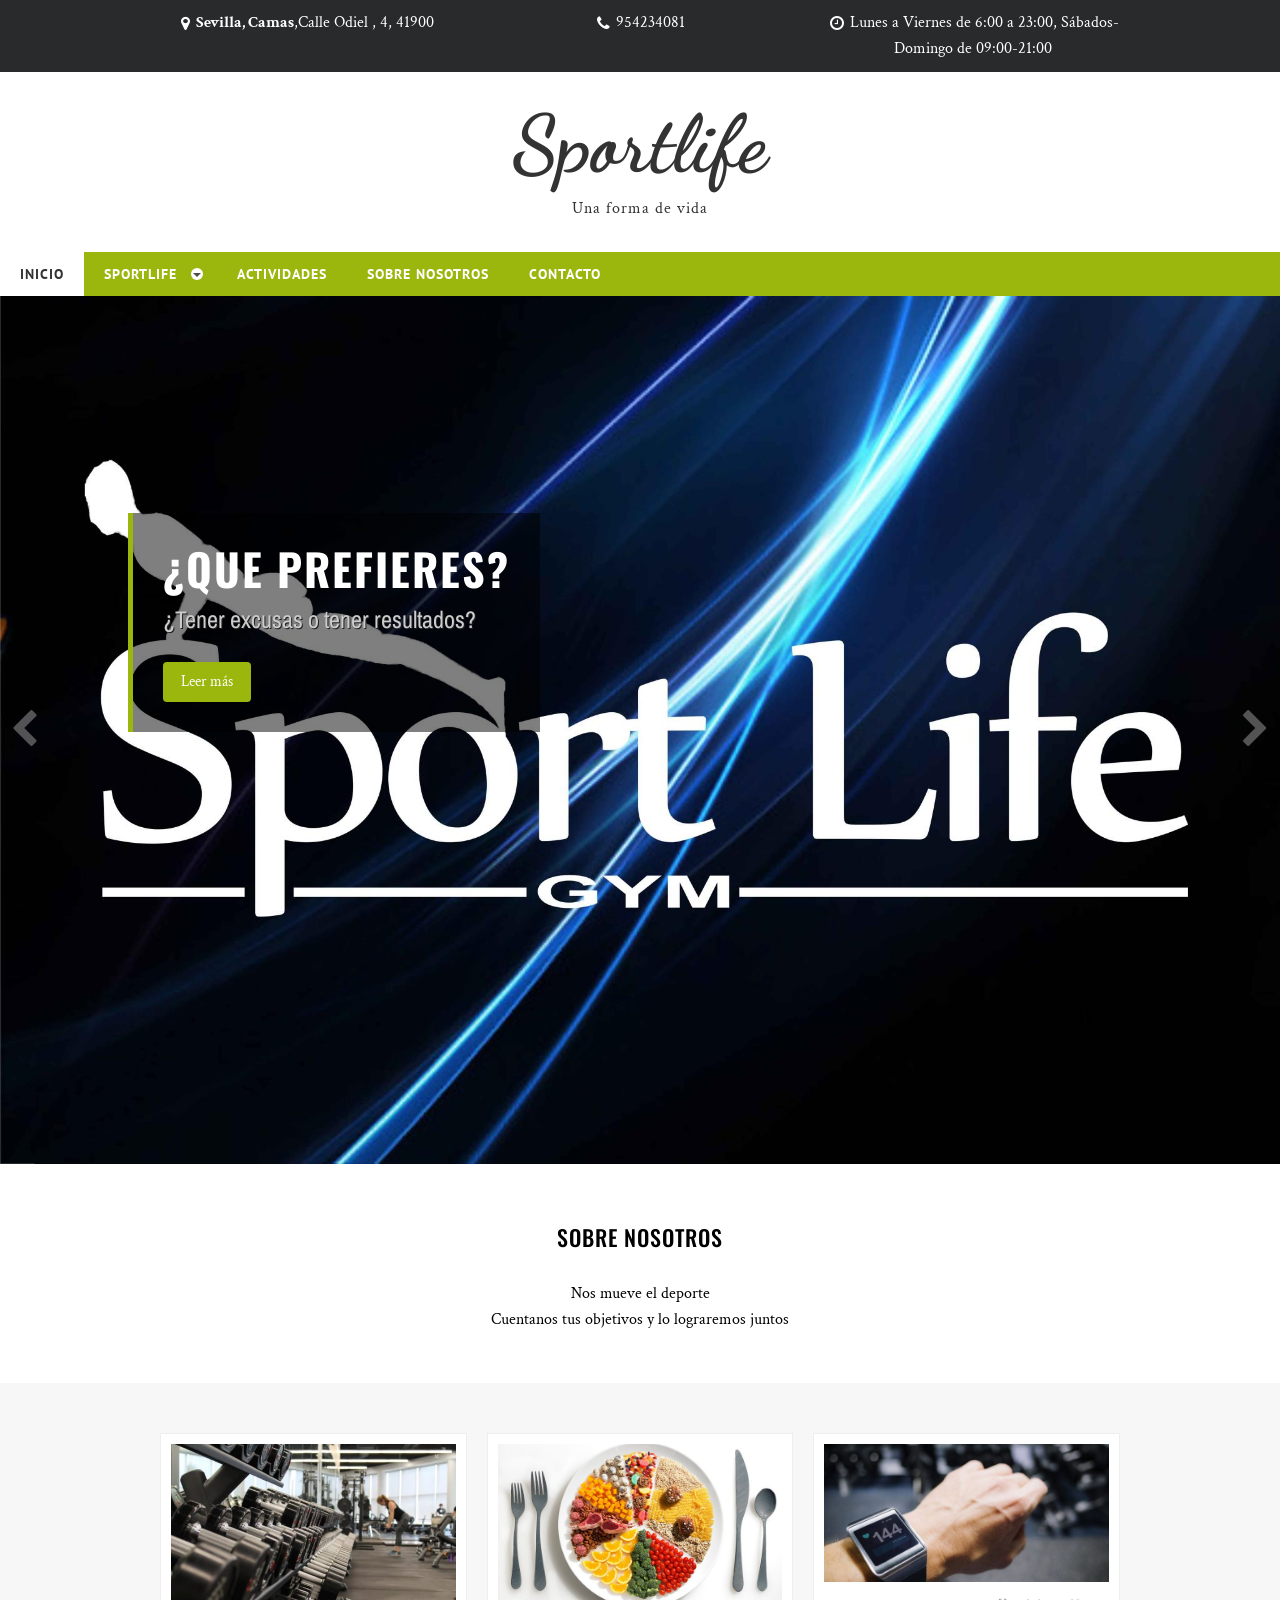
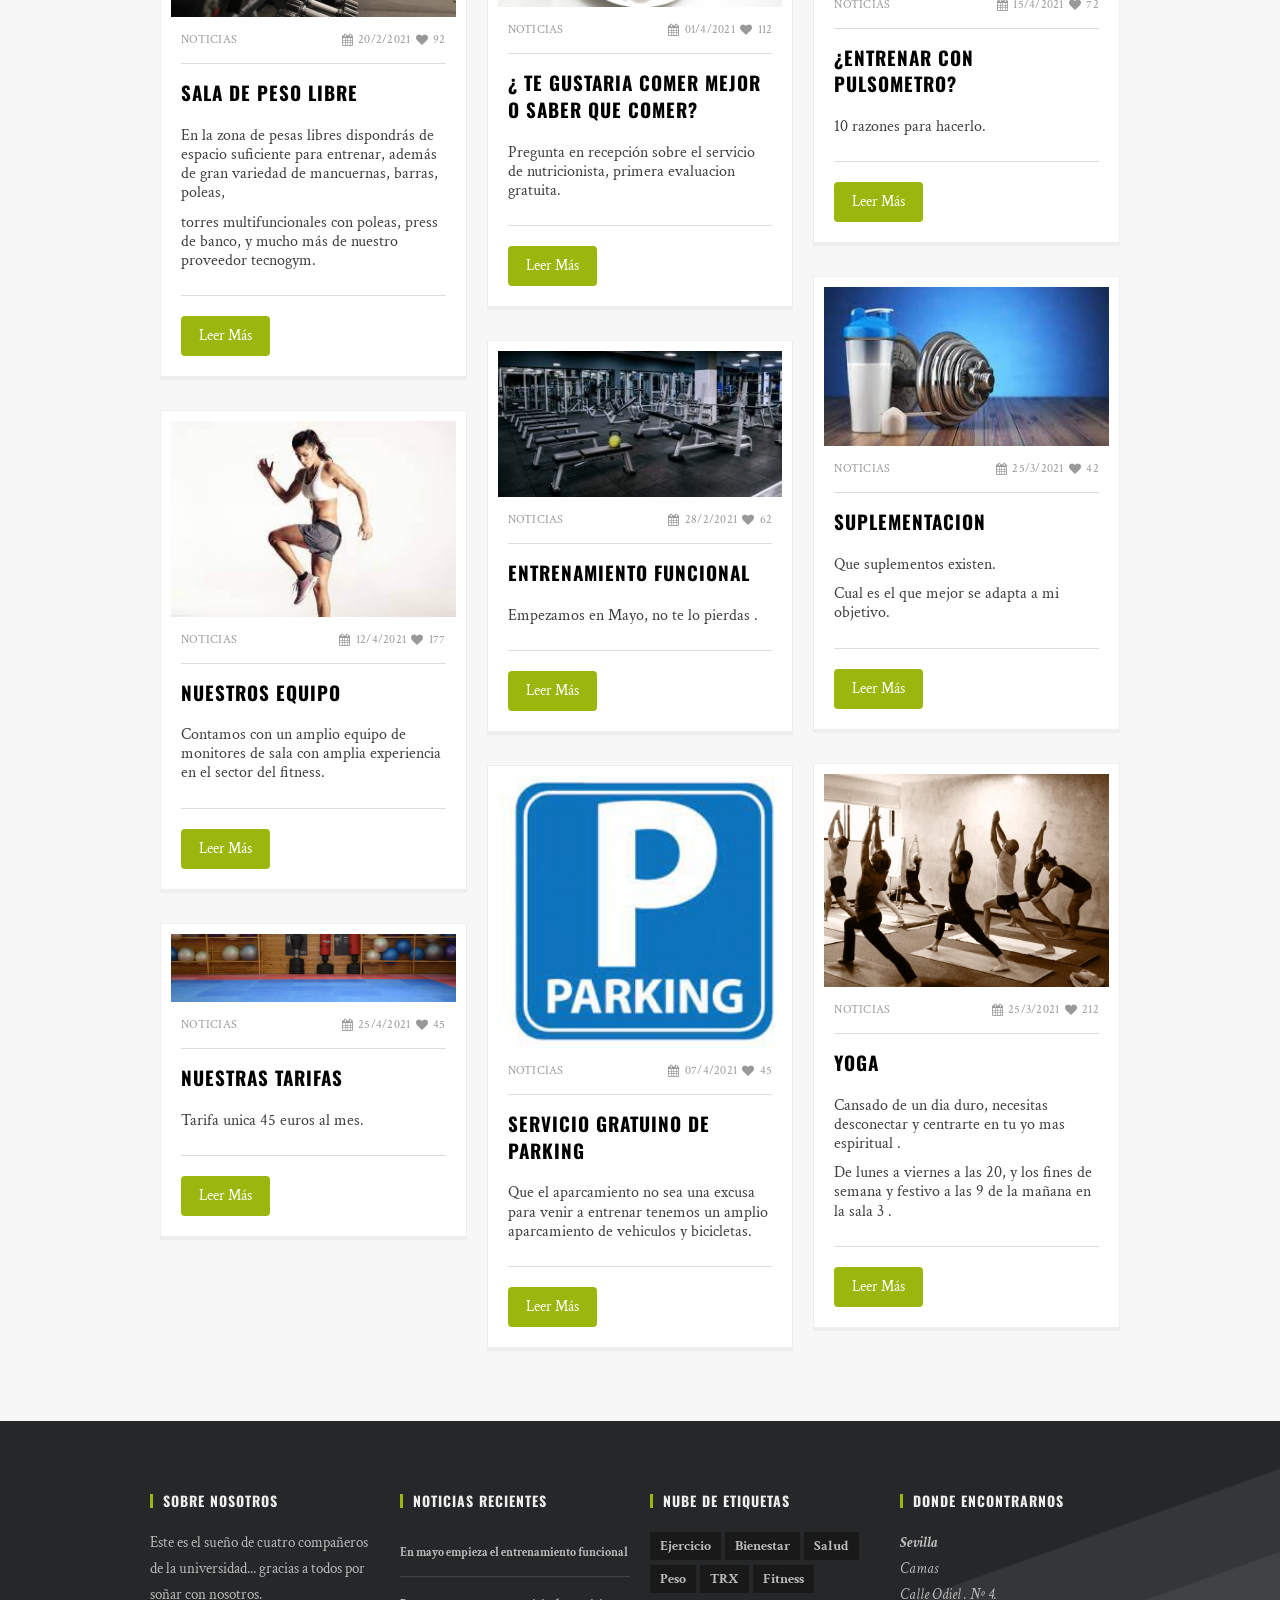
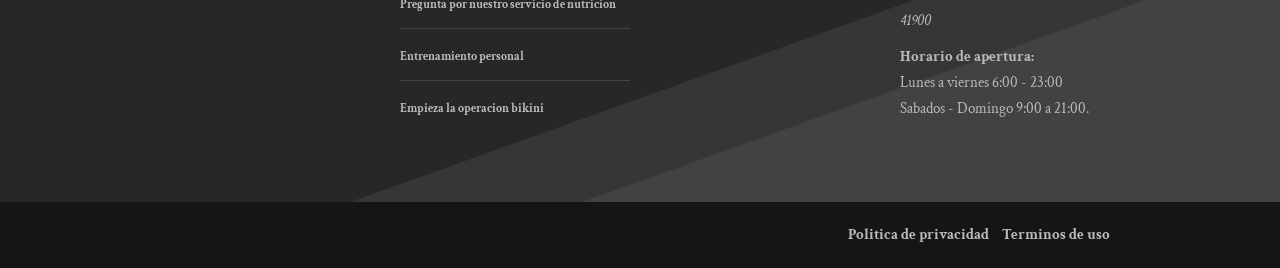
<file: zYoung/index.html>
<!DOCTYPE html>
<!--[if lt IE 7 ]><html class="ie ie6" lang="en"> <![endif]-->
<!--[if IE 7 ]><html class="ie ie7" lang="en"> <![endif]-->
<!--[if IE 8 ]><html class="ie ie8" lang="en"> <![endif]-->
<!--[if (gte IE 9)|!(IE)]><!--><html lang="es"> <!--<![endif]-->
<head>

    <!-- Basic Page Needs
  ================================================== -->
	<meta charset="utf-8">
	<title>Sportlife</title>
	<meta name="description" content="Sportlife. Una forma de vida.">
	<meta name="author" content="https://www.zerotheme.com">
	<link rel="icon" href="images/favicon.png" type="images/png" />
    <!-- Mobile Specific Metas
	================================================== -->
	<meta name="viewport" content="width=device-width, initial-scale=1, maximum-scale=1">
    
    <!-- CSS
	================================================== -->
  	<link rel="stylesheet" href="css/zerogrid.css">
	<link rel="stylesheet" href="css/style.css">
	
	<!-- Custom Fonts -->
    <link href="font-awesome/css/font-awesome.min.css" rel="stylesheet" type="text/css">
	
	
	<link rel="stylesheet" href="css/menu.css">
	<script src="js/jquery1111.min.js"></script>
	<script src="js/script.js"></script>
	
	<!-- Owl Carousel Assets -->
    <link href="owl-carousel/owl.carousel.css" rel="stylesheet">
	
	<!--[if lt IE 8]>
       <div style=' clear: both; text-align:center; position: relative;'>
         <a href="http://windows.microsoft.com/en-US/internet-explorer/Items/ie/home?ocid=ie6_countdown_bannercode">
           <img src="http://storage.ie6countdown.com/assets/100/images/banners/warning_bar_0000_us.jpg" border="0" height="42" width="820" alt="You are using an outdated browser. For a faster, safer browsing experience, upgrade for free today." />
        </a>
      </div>
    <![endif]-->
    <!--[if lt IE 9]>
		<script src="js/html5.js"></script>
		<script src="js/css3-mediaqueries.js"></script>
	<![endif]-->
	
</head>

<body class="home-page">
	<div class="wrap-body">
		<header>
			<div class="top-header">
				<div class="zerogrid">
					<div class="row">
						<div class="col-1-3">
							<div class="wrap-col">
								<span><i class="fa fa-map-marker"></i> <strong>Sevilla, Camas</strong>,Calle Odiel , 4, 41900</span>
							</div>
						</div>
						<div class="col-1-3">
							<div class="wrap-col">
								<span><i class="fa fa-phone"></i> 954234081</span>
							</div>
						</div>
						<div class="col-1-3">
							<div class="wrap-col">
								<span><i class="fa fa-clock-o"></i> Lunes a Viernes de 6:00 a 23:00, Sábados- Domingo de 09:00-21:00</span>
							</div>
						</div>
					</div>
				</div>
			</div>
			<div class="logo">
				<a href="#"> Sportlife </a>
				<span> Una forma de vida</span>
			</div>
			<div id="cssmenu" class="t-left">
				<ul>
				   <li class="active"><a href="index.html"><span>Inicio</span></a></li>
				   <li class="has-sub"><a href="#"><span>Sportlife</span></a>
					  <ul>
						 <li class="has-sub"><a href=""><span>Suplementos consejos</span></a>
							<ul>
							   <li><a href="https://www.centrojuliafarre.es/blog/suplementos-deportivos/"><span>Consejos</span></a></li>
							   <li class="last"><a href="http://www.myhnutrition.com/"><span>Tienda Recomendada</span></a></li>
							</ul>
						 </li>
						 <li class="has-sub"><a href="estiramientos "><span> la propuesta del mes</span></a>
							<ul>
							   <li><a href="http://www.centrosdeportivosmunicipales.com/centrosdeportivos/web/noticias/centro-deportivo-santi-cazorla/0/18/261"><span>Porque estirar </span></a></li>
							   <li class="last"><a href="https://www.youtube.com/watch?v=F-zvINoN9sA&t=74s"><span>video tutorial</span></a></li>
							</ul>
						 </li>
					  </ul>
				   </li>
				   <li><a href="actividades.html"><span>Actividades</span></a></li>
				   <li><a href="single.html"><span>Sobre nosotros</span></a></li>
				   <li class="last"><a href="contact.html"><span>Contacto</span></a></li>
				</ul>
			</div>
			<div id="owl-slide" class="owl-carousel">
				<div class="item">
					<img src="images/trx2.jpg" alt="imagen"/>
					<!-- Static Header -->
					<div class="header-text hidden-xs">
						<div class="col-md-12 text-left">
							<h1>¿que prefieres?</h1>
							<p> ¿Tener excusas o tener resultados?</p>
							<a class="button" href="index.html">Leer más</a>
						</div>
					</div><!-- /header-text -->
				</div>
				<div class="item">
					<img src="images/halterofilia3.jpg" alt="imagen" />
					<!-- Static Header -->
					<div class="header-text hidden-xs">
						<div class="col-md-12 text-left">
							<h1>ATENCION EL VERANO YA ESTA AQUI </h1>
							<p>Disfruta o sufre con nuestras maquinas de cardio</p>
							<a class="button" href="index.html">Leer más</a>
						</div>
					</div><!-- /header-text -->
				</div>
				<div class="item">
					<img src="images/cuerdas.jpg" alt="imagen" />
					<!-- Static Header -->
					<div class="header-text hidden-xs">
						<div class="col-md-12 text-left">
							<h1>ZONA DE PESO LIBRE</h1>
							<p>entrena duro o quedate en casa</p>
							<a class="button" href="single.html">Leer más</a>
						</div>
					</div><!-- /header-text -->
					
				</div>
			</div>
		</header>
		<!--////////////////////////////////////Container-->
		<section id="container">
			<div class="wrap-container">
				<section class="content-box box-about">
					<div class="zerogrid">
						<div class="wrap-box"><!--Start Box-->
							<div class="box-header">
								<h2> Sobre nosotros </h2>
							</div>
							<div class="box-content">
								<p> Nos mueve el deporte <br> Cuentanos tus objetivos y lo lograremos juntos </p>
							</div>
						</div>
					</div>
				</section>
				<section class="content-box box-main">
					<div class="zerogrid">
						<div class="wrap-box"><!--Start Box-->
							<div class="row">
								<div class="col-1-3">
									<div class="wrap-col">
										<div class="box-entry">
											<img src="images/hidratacion.jpg" alt="imagen" class="img-responsive"/>
											<div class="entry-details">
												<div class="entry-meta ">
													<a class="cat" href="#">Noticias</a>
													<div class="f-right t-right">
														<span><i class="fa fa-calendar"></i> 20/2/2021 </span> 
														<span><i class="fa fa-heart"></i> 92</span>
													</div>
												</div>
												<div class="entry-des">
													<h3>Sala de peso libre</h3>
													<p> En la zona de pesas libres dispondrás de espacio suficiente para entrenar, además de gran variedad de mancuernas, barras, poleas, </p>
													<p> torres multifuncionales con poleas, press de banco, y mucho más de nuestro proveedor tecnogym.</p>
												</div>
												<a class="button" href="single.html">Leer Más</a>
											</div>
										</div>
										<div class="box-entry">
											<img src="images/cardio.jpeg"  alt="imagen" class="img-responsive"/>
											<div class="entry-details">
												<div class="entry-meta ">
													<a class="cat" href="#">Noticias</a>
													<div class="f-right t-right">
														<span><i class="fa fa-calendar"></i> 12/4/2021 </span> 
														<span><i class="fa fa-heart"></i> 177</span>
													</div>
												</div>
												<div class="entry-des">
													<h3>Nuestros equipo </h3>
													<p> Contamos con un amplio equipo de monitores de sala con amplia experiencia en el sector del fitness.</p>
												</div>
												<a class="button" href="single.html">Leer Más</a>
											</div>
										</div>
										<div class="box-entry">
											<img src="images/peque.jpg" alt="imagen" class="img-responsive"/>
											<div class="entry-details">
												<div class="entry-meta ">
													<a class="cat" href="#">Noticias</a>
													<div class="f-right t-right">
														<span><i class="fa fa-calendar"></i> 25/4/2021 </span> 
														<span><i class="fa fa-heart"></i> 45</span>
													</div>
												</div>
												<div class="entry-des">
													<h3>Nuestras Tarifas</h3>
													<p>Tarifa unica 45 euros al mes.</p>
												</div>
												<a class="button" href="single.html">Leer Más</a>
											</div>
										</div>
									</div>
								</div>
								<div class="col-1-3">
									<div class="wrap-col">
										<div class="box-entry">
											<img src="images/plancha.jpg" alt="imagen" class="img-responsive"/>
											<div class="entry-details">
												<div class="entry-meta ">
													<a class="cat" href="#">Noticias</a>
													<div class="f-right t-right">
														<span><i class="fa fa-calendar"></i> 01/4/2021 </span> 
														<span><i class="fa fa-heart"></i> 112</span>
													</div>
												</div>
												<div class="entry-des">
													<h3>¿ Te gustaria comer mejor o saber que comer? </h3>
													<p>Pregunta en recepción sobre el servicio de nutricionista, primera evaluacion gratuita.</p>
												</div>
												<a class="button" href="single.html">Leer Más</a>
											</div>
										</div>
										<div class="box-entry">
											<img src="images/noticia.jpg" alt="imagen" class="img-responsive"/>
											<div class="entry-details">
												<div class="entry-meta ">
													<a class="cat" href="#">Noticias</a>
													<div class="f-right t-right">
														<span><i class="fa fa-calendar"></i> 28/2/2021 </span> 
														<span><i class="fa fa-heart"></i> 62</span>
													</div>
												</div>
												<div class="entry-des">
													<h3>Entrenamiento funcional </h3>
													<p>Empezamos en Mayo, no te lo pierdas .</p>
												</div>
												<a class="button" href="single.html">Leer Más</a>
											</div>
										</div>
										<div class="box-entry">
											<img src="images/estirar.jpeg" alt="imagen" class="img-responsive"/>
											<div class="entry-details">
												<div class="entry-meta ">
													<a class="cat" href="#">Noticias</a>
													<div class="f-right t-right">
														<span><i class="fa fa-calendar"></i> 07/4/2021 </span> 
														<span><i class="fa fa-heart"></i> 45</span>
													</div>
												</div>
												<div class="entry-des">
													<h3>Servicio gratuino de parking</h3>
													<p>Que el aparcamiento no sea una excusa para venir a entrenar tenemos un amplio aparcamiento de vehiculos y bicicletas.</p>
												</div>
												<a class="button" href="single.html">Leer Más</a>
											</div>
										</div>
									</div>
								</div>
								<div class="col-1-3">
									<div class="wrap-col">
										<div class="box-entry">
											<img src="images/7.jpg" alt="imagen" class="img-responsive"/>
											<div class="entry-details">
												<div class="entry-meta ">
													<a class="cat" href="#">Noticias</a>
													<div class="f-right t-right">
														<span><i class="fa fa-calendar"></i> 15/4/2021 </span> 
														<span><i class="fa fa-heart"></i> 72</span>
													</div>
												</div>
												<div class="entry-des">
													<h3>¿Entrenar con pulsometro?</h3>
													<p>10 razones para hacerlo.</p>
												</div>
												<a class="button" href="single.html">Leer Más</a>
											</div>
										</div>
										<div class="box-entry">
											<img src="images/boxeo.jpeg" alt="imagen" class="img-responsive"/>
											<div class="entry-details">
												<div class="entry-meta ">
													<a class="cat" href="#">Noticias</a>
													<div class="f-right t-right">
														<span><i class="fa fa-calendar"></i> 25/3/2021 </span> 
														<span><i class="fa fa-heart"></i> 42</span>
													</div>
												</div>
												<div class="entry-des">
													<h3>Suplementacion</h3>
													<p>Que suplementos existen.</p>
													<p>Cual es el que mejor se adapta a mi objetivo.</p>
												</div>
												<a class="button" href="single.html">Leer Más</a>
											</div>
										</div>
										<div class="box-entry">
											<img src="images/9.jpg" alt="imagen" class="img-responsive"/>
											<div class="entry-details">
												<div class="entry-meta ">
													<a class="cat" href="#">Noticias</a>
													<div class="f-right t-right">
														<span><i class="fa fa-calendar"></i> 25/3/2021 </span> 
														<span><i class="fa fa-heart"></i> 212</span>
													</div>
												</div>
												<div class="entry-des">
													<h3>Yoga </h3>
													<p>Cansado de un dia duro, necesitas desconectar y centrarte en tu yo mas espiritual .</p>
													<p>De lunes a viernes a las 20, y los fines de semana y festivo a las 9 de la mañana en la sala 3 .</p>
												</div>
												<a class="button" href="single.html">Leer Más</a>
											</div>
										</div>
									</div>
								</div>
							</div>
						</div>
					</div>
				</section>
				
			</div>
		</section>
		<!--////////////////////////////////////Footer-->
		<footer>
			<div class="zerogrid wrap-footer">
				<div class="row">
					<div class="col-1-4 col-footer-1">
						<div class="wrap-col">
							<h3 class="widget-title">Sobre nosotros</h3>
							<p>Este es el sueño de cuatro compañeros de la universidad... gracias a todos por soñar con nosotros.</p>
							<p></p>
						</div>
					</div>
					<div class="col-1-4 col-footer-2">
						<div class="wrap-col">
							<h3 class="widget-title">Noticias recientes</h3>
							<ul>
								<li><a href="#">En mayo empieza el entrenamiento funcional</a></li>
								<li><a href="#">Pregunta por nuestro servicio de nutricion</a></li>
								<li><a href="#">Entrenamiento personal</a></li>
								<li><a href="#">Empieza la operacion bikini</a></li>
							</ul>
						</div>
					</div>
					<div class="col-1-4 col-footer-3">
						<div class="wrap-col">
							<h3 class="widget-title">Nube de etiquetas</h3>
							<a href="#">Ejercicio</a>
							<a href="#">Bienestar</a>
							<a href="#">Salud</a>
							<a href="#">Peso</a>
							<a href="#">TRX</a>
							<a href="#">Fitness</a>
						</div>
					</div>
					<div class="col-1-4 col-footer-4">
						<div class="wrap-col">
							<h3 class="widget-title">Donde encontrarnos </h3>
							<div class="row">
								<address>
									<strong> Sevilla</strong>
									<br>
									Camas
									<br>
									Calle Odiel . Nº 4. 
									<br>
									41900
								</address>
								<p>
									<strong>Horario de apertura:</strong>
									<br>
									Lunes a viernes 6:00 - 23:00
									<br>
									Sabados - Domingo  9:00 a 21:00.
								</p>
							</div>
						</div>
					</div>
				</div>
			</div>
			<div class="copyright">
				<div class="zerogrid wrapper">
					<ul class="quick-link">
						<li><a href="#">Politica de privacidad</a></li>
						<li><a href="#">Terminos de uso</a></li>
					</ul>
				</div>
			</div>
		</footer>
		
		<!-- carousel -->
		<script src="owl-carousel/owl.carousel.js"></script>
		<script>
		$(document).ready(function() {
		  $("#owl-slide").owlCarousel({
			autoPlay: 3000,
			items : 1,
			itemsDesktop : [1199,1],
			itemsDesktopSmall : [979,1],
			itemsTablet : [768, 1],
			itemsMobile : [479, 1],
			navigation: true,
			navigationText: ['<i class="fa fa-chevron-left fa-5x"></i>', '<i class="fa fa-chevron-right fa-5x"></i>'],
			pagination: false
		  });
		});
		</script>
	</div>
</body>
</html>
</file>
<file: zYoung/css/zerogrid.css>
/*
Zerotheme.com | Free Html5 Responsive Templates
Zerogrid - A Single Grid System for Responsive Design
Author: Kimmy
Version : 3.0
Author URI: https://www.zerotheme.com/
*/
/* -------------------------------------------- */
/* ------------------Grid System--------------- */ 
.zerogrid{ width: 1000px; position: relative; margin: 0 auto; padding: 0px;}
.zerogrid:after { content: "\0020"; display: block; height: 0; clear: both; visibility: hidden; }

.zerogrid .f-right{float: right!important;}
.zerogrid .f-left{float: left!important;}

.zerogrid .row{}
.zerogrid .row:before,.row:after { content: '\0020'; display: block; overflow: hidden; visibility: hidden; width: 0; height: 0; }
.zerogrid .row:after{clear: both; }
.zerogrid .row{zoom: 1;}

.zerogrid .wrap-col{margin:10px;}

.zerogrid .col-1-2, .zerogrid .col-1-3, .zerogrid .col-2-3, .zerogrid .col-1-4, .zerogrid .col-2-4, .zerogrid .col-3-4, .zerogrid .col-1-5, .zerogrid .col-2-5, .zerogrid .col-3-5, .zerogrid .col-4-5, .zerogrid .col-1-6, .zerogrid .col-2-6, .zerogrid .col-3-6, .zerogrid .col-4-6, .zerogrid .col-5-6{float:left; display: inline-block;}

.zerogrid .col-full{width:100%;}

.zerogrid .col-1-2,.zerogrid .col-1-2-fixed{width:50%;}
.zerogrid .offset-1-2{margin-left: 50%;}

.zerogrid .col-1-3,.zerogrid .col-1-3-fixed{width:33.33%;}
.zerogrid .col-2-3,.zerogrid .col-2-3-fixed{width:66.66%;}
.zerogrid .offset-1-3{margin-left: 33.33%;}
.zerogrid .offset-2-3{margin-left: 66.66%;}

.zerogrid .col-1-4,.zerogrid .col-1-4-fixed{width:25%;}
.zerogrid .col-2-4,.zerogrid .col-2-4-fixed{width:50%;}
.zerogrid .col-3-4,.zerogrid .col-3-4-fixed{width:75%;}
.zerogrid .offset-1-4{margin-left: 25%;}
.zerogrid .offset-2-4{margin-left: 50%;}
.zerogrid .offset-3-4{margin-left: 75%;}

.zerogrid .col-1-5,.zerogrid .col-1-5-fixed{width:20%;}
.zerogrid .col-2-5,.zerogrid .col-2-5-fixed{width:40%;}
.zerogrid .col-3-5,.zerogrid .col-3-5-fixed{width:60%;}
.zerogrid .col-4-5,.zerogrid .col-4-5-fixed{width:80%;}
.zerogrid .offset-1-5{margin-left: 20%;}
.zerogrid .offset-2-5{margin-left: 40%;}
.zerogrid .offset-3-5{margin-left: 60%;}
.zerogrid .offset-4-5{margin-left: 80%;}

.zerogrid .col-1-6,.zerogrid .col-1-6-fixed{width:16.66%;}
.zerogrid .col-2-6,.zerogrid .col-2-6-fixed{width:33.33%;}
.zerogrid .col-3-6,.zerogrid .col-3-6-fixed{width:50%;}
.zerogrid .col-4-6,.zerogrid .col-4-6-fixed{width:66.66%;}
.zerogrid .col-5-6,.zerogrid .col-5-6-fixed{width:83.33%;}
.zerogrid .offset-1-6{margin-left: 16.66%;}
.zerogrid .offset-2-6{margin-left: 33.33%;}
.zerogrid .offset-3-6{margin-left: 50%;}
.zerogrid .offset-4-6{margin-left: 66.66%;}
.zerogrid .offset-5-6{margin-left: 83.33%;}

@media only screen and (min-width: 960px) and (max-width: 1199px) {
	.zerogrid{width:960px;}
}

@media only screen and (min-width: 768px) and (max-width: 959px) {
	.zerogrid{width:768px;}
}

@media only screen and (max-width: 767px) {
	.zerogrid, .zerogrid .col-1-2, .zerogrid .col-1-3, .zerogrid .col-2-3, .zerogrid .col-1-4, .zerogrid .col-2-4, .zerogrid .col-3-4, .zerogrid .col-1-5, .zerogrid .col-2-5, .zerogrid .col-3-5, .zerogrid .col-4-5, .zerogrid .col-1-6, .zerogrid .col-2-6, .zerogrid .col-3-6, .zerogrid .col-4-6, .zerogrid .col-5-6{width:100%;}
	
	.zerogrid .offset-1-2, .zerogrid .offset-1-3, .zerogrid .offset-2-3, .zerogrid .offset-1-4, .zerogrid .offset-2-4, .zerogrid .offset-3-4, .zerogrid .offset-1-5, .zerogrid .offset-2-5, .zerogrid .offset-3-5, .zerogrid .offset-4-5, .zerogrid .offset-1-6, .zerogrid .offset-2-6, .zerogrid .offset-3-6, .zerogrid .offset-4-6, .zerogrid .offset-5-6{margin-left:0;}
}
</file>
<file: zYoung/css/style.css>
/*
Zerotheme.com | Free Html5 Responsive Templates
Author URI: https://www.zerotheme.com/
*/
@import url(https://fonts.googleapis.com/css?family=Dancing+Script);
@import url(https://fonts.googleapis.com/css?family=Cabin);
@import url(https://fonts.googleapis.com/css?family=Crimson+Text);
@import url(https://fonts.googleapis.com/css?family=Archivo+Narrow);
@import url(https://fonts.googleapis.com/css?family=Oswald);
/* ---------------------------------------------------------------------------- */
/* ------------------------------------Reset----------------------------------- */
/* ---------------------------------------------------------------------------- */
a,abbr,acronym,address,applet,article,aside,audio,b,blockquote,big,body,center,canvas,caption,cite,code,command,datalist,dd,del,details,dfn,dl,div,dt,em,embed,fieldset,figcaption,figure,font,footer,form,h1,h2,h3,h4,h5,h6,header,hgroup,html,i,iframe,img,ins,kbd,keygen,label,legend,li,meter,nav,object,ol,output,p,pre,progress,q,s,samp,section,small,span,source,strike,strong,sub,sup,table,tbody,tfoot,thead,th,tr,tdvideo,tt,u,ul,var{background:transparent;border:0 none;font-size:100%;margin:0;padding:0;border:0;outline:0;vertical-align:top;}ol, ul {list-style:none;}blockquote, q {quotes:none;}table, table td {padding:0;border:none;border-collapse:collapse;}img {vertical-align:top;}embed {vertical-align:top;}
article, aside, audio, canvas, command, datalist, details, embed, figcaption, figure, footer, header, hgroup, keygen, meter, nav, output, progress, section, source, video {display:block;}
mark, rp, rt, ruby, summary, time {display:inline;}
input, textarea {border:0; padding:0; margin:0; outline: 0;}
iframe {border:0; margin:0; padding:0;}
input, textarea, select {margin:0; padding:0px;}


/* ---------------------------------------------------------------------------- */
/* ---------------------------------------------------------------------------- */
/* ---------------------------------------------------------------------------- */
* {
  -webkit-box-sizing: border-box;
     -moz-box-sizing: border-box;
          box-sizing: border-box;
}
::-moz-selection{background: #000 none repeat scroll 0 0;color: #fff;text-shadow:none}
::selection{background: #000 none repeat scroll 0 0;color: #fff;text-shadow:none}

/* ---------------------------------------------------------------------------- */
/* ---------------------------------------------------------------------------- */
/* ---------------------------------------------------------------------------- */

html { -webkit-text-size-adjust: none;}
.video embed,.video object,.video iframe { width: 100%;  height: auto;}
img{max-width:100%;	height: auto;width: auto\9; /* ie8 */}

a{color: #333;text-decoration: none;-moz-transition: 0.3s;
    -ms-transition: 0.3s;
    -o-transition: 0.3s;
	transition-duration: 0.3s;}
a:hover {color: #628d7c; text-decoration: none;}

h1, h2 	{font-size: 25px;line-height: 30px;}
h3, h4	{font-size: 20px;line-height: 20px;}
h5, h6	{font-size: 16px;line-height: 16px;}

h1, h2, h3, h4, h5, h6{clear: both;hyphens: auto; color: #000;line-height: 1.2;font-family: 'Oswald', sans-serif;letter-spacing: 1px;}

p{margin: 10px 0;}

label {cursor:pointer;margin:5px 0;display:block;font-weight:bold;}
input {display:block;width:100%;color:#222;border:1px solid #d1d1d1;padding:23px;margin: 5px 0 20px 0;font-size: 16px;}
input[type="submit"]{padding: 15px;}
textarea {display:block;width:100%;height:250px;background-color:#fff; color:#222;border:1px solid #d1d1d1;padding:10px;margin: 5px 0 20px 0;}

.t-center{text-align: center !important;}
.t-left{text-align: left;}
.t-right{text-align: right;}
.f-right{float: right;}
.f-left{float: left;}

.post{}
.post:after, .post:before, article:after, article:before, section:after, section:before{clear: both; content: '\0020'; display: block; visibility: hidden; width: 0; height: 0;}
.post img{margin: 30px 0;}


.clear{content: "\0020"; display: block; height: 0; clear: both; visibility: hidden; }
.clearfix:after, .clearfix:before{clear: both; content: '\0020'; display: block; visibility: hidden; width: 0; height: 0;}

hr{border: 0;height: 3px;margin: 20px auto;}
hr.line-1{background: #fff;max-width: 30px;}
hr.line-2{background: #333;max-width: 40px;height: 4px;}

.widget-title{position: relative;letter-spacing: 1px;font-weight: bold;text-transform: uppercase;line-height: 1.38;margin-bottom: 20px;font-size: 14px;color: #eee;padding-left: 13px;}

.widget-title:before {background-color: #9BB70D;content: "";height: 1em;left: 0;margin-top: -0.5em;position: absolute;top: 50%;width: 3px;}
/* ---------------------------------------------------------------------------- */
/* ------------------------------------Html-Body------------------------------- */
/* ---------------------------------------------------------------------------- */
html, body {width:100%; padding:0; margin:0;}
body {font: 16px/26px Arial, Helvetica, sans-serif;font-family: 'Crimson Text', serif;background: #fff;}
body .wrap-body{}

/* ---------------------------------------------------------------------------- */
/* -------------------------------------Header--------------------------------- */
/* ---------------------------------------------------------------------------- */
header{text-align: center;background: #fff;}
header .top-header{background: #292A2C;color: #fff;}
header .top-header i.fa{margin: 5px 2px 0;}

 .logo {color: #333;padding: 20px 0 30px;}
 .logo a{font-family: 'Dancing Script', cursive;font-size: 80px;color: #333;font-weight: bold;display: block;line-height: 1.3;}
 .logo span{font-size: 16px;letter-spacing: 1px;}
@media(max-width:767px){
	 .logo{padding: 30px 0 20px;}
	 .logo a{font-size: 65px;}
	 .logo span{font-size: 16px;}
}

/* Carousel Header Styles */
.header-text {position: absolute;top: 25%;left: 10%;right: auto;color: #555; background: rgba(0, 0, 0, .5);display: inline-block;padding: 30px;border-left: 5px solid #9BB70D;text-align: left;}
.header-text h1{margin: 0;font-family: "Oswald",sans-serif;text-transform: uppercase;font-weight: 700;color: #fff;font-size: 44px;letter-spacing: 2px;}
.header-text p{font-size: 24px;color: #ccc;font-family: 'Archivo Narrow', sans-serif;text-shadow: 1px 1px #222;}
.header-text .btn-primary{border:none;padding: 12px 24px;margin-right: 7px;border-radius: 0;font-size: 18px;}
.header-text .btn-primary.btn-header{background: #fff; color: #222;border: 2px solid #222;}
.header-text .btn-primary.btn-header:hover{background: #111; color: #fff;border: 2px solid #111;}

/* ---------------------------------------------------------------------------- */
/* -------------------------------------Container------------------------------ */
/* ---------------------------------------------------------------------------- */
.home-page{}
.single-page{}
.gallery-page{}
.archive-page{}
.contact-page{}

#container {}
#container .wrap-container{}

/* ---content-box--- */
.content-box {}
.content-box .wrap-box {padding: 40px 10px; position: relative;}
.content-box .box-header { margin: 0 0 30px;text-align: center;}
.content-box .box-header h2{font-size: 22px;display: block;text-transform: uppercase;font-weight: 500;}
.content-box .box-content{}



.content-box.box-about {text-align: center;}

.content-box.box-main {background: #f7f7f7;}

/* ---MainContent-Article--- */
#main-content{}
#main-content .wrap-content{padding: 50px 0;}

.single-post{}
.single-post .wrap-post, .comments-are {background: #f7f7f7;padding:30px; position: relative;}
.single-post .wrap-post {margin-bottom: 50px;}
article{background: #ffffff; color: #3F3F3F; margin-bottom: 40px;padding-bottom: 10px;}
article:after, article:before{clear: both; content: '\0020'; display: block; visibility: hidden; width: 0; height: 0;}
article .post-thumbnail-wrap {text-align: center;width: 100%;margin-bottom: 10px;}
article .post-thumbnail-wrap img {}
article h3.entry-title{font-size: 20px;margin: 10px 0 5px;font-weight: 500;letter-spacing: 1px;color: #222;}
article .l-tags{text-align: center;font-size: 12px; font-family: 'Crimson Text', serif;text-transform: uppercase;letter-spacing: .9px;}
article .l-tags a{color: #333;}
article .l-tags a:hover{color: #628d7c;}

article .entry-header{text-align: center;}
article.single-post .entry-header{padding: 40px 0;}
article.single-post .entry-header h2.entry-title{font-family: 'Cabin', Helvetica, sans-serif;font-size: 24px;font-weight: bold;line-height: 30px;color: #111;letter-spacing: 2px;margin: 0;text-transform: uppercase;}
article.single-post .entry-header h2.entry-title a {color: #111;margin: 0;}
article .entry-title-blog a:hover {color: #628d7c;}
article .entry-header .time {font-family: "Merriweather",Georgia,serif;color: #888;font-size: 17px;padding-bottom: 10px;display: block;}
article .entry-header .cat-links {font-size: 15px;font-weight: bold;text-transform: uppercase;letter-spacing: 2px;padding-top: 10px;display: block;}


article .entry-content{ padding: 40px 100px; text-align: left;}
@media only screen and (max-width: 767px) {
	article .entry-content{ padding: 30px 50px;}
}
@media only screen and (max-width: 480px) {
	article .entry-content{ padding: 30px;}
}
article .entry-content p{font-size: 16px;color: #686868;}
article .entry-content blockquote {border-left: 3px solid #1c7791;font-size: 18px;margin: 0 50px;font-style: italic;color: #666;padding-left: 20px;}
article .entry-content ol {float: left;text-align: justify;margin: 10px 50px;font-size: 16px;list-style-type: circle;}

/* ---------------------------------------------------------------------------- */
/* -------------------------------------Footer--------------------------------- */
/* ---------------------------------------------------------------------------- */
footer{background: #262729 url("../images/footerBg.png") no-repeat scroll right bottom;font-size: 15px;color: #bbb}
footer a{color:#bbb;font-weight: bold;text-shadow: none;}
footer a:hover{color:#fff;}

footer .wrap-footer{padding: 60px 0;}
footer .wrap-footer ul li {margin-bottom: 5px;padding: 10px 0 15px;}
footer .logo img{max-width: 170px;margin-top: 30px;}
footer .col-footer-1 {}

footer .col-footer-2{}
footer .col-footer-2 ul {padding: 0;}
footer .col-footer-2 ul li {list-style: none;margin-bottom: 5px; border-bottom: 1px solid #444;padding-bottom: 10px;}
footer .col-footer-2 ul li:last-child{border-bottom: none;}
footer .col-footer-2 ul li a{color: #bbb;font-size: 12px;}
footer .col-footer-2 ul li a:hover{color: #eee;}

footer .col-footer-3 a{color: #bbb; background: #191919; padding: 5px 10px;line-height: 2.3;font-size: 14px;text-transform: capitalize;margin-right: 1px;}
footer .col-footer-3 a:hover{color: #fff;background: #9BB70D;}

footer .col-footer-4 img{margin-bottom: 20px;}

.copyright{background: #151515;color: #999;}
.copyright .wrapper{padding: 20px;}
.copyright ul.quick-link{float: right;}
.copyright ul.quick-link li {display: inline-block;margin-right: 10px;}
.copyright a{}

@media all and (max-width: 768px){
	.copyright{text-align: center;}
	.copyright ul.quick-link{float: none;margin-top: 10px;}
}

/* ---------------------------------------------------------------------------- */
/* -------------------------------------Contact-------------------------------- */
/* ---------------------------------------------------------------------------- */
#contact_form{background: #f7f7f7;}
#contact_form, #comment {padding:20px 30px;}

#contact_form .sendButton , #comment_form .sendButton {cursor:pointer;background-color:#575756;-webkit-border-radius:3px;-moz-border-radius:3px;border-radius:3px;width:20%;color:#ffffff;margin-top: 50px;}
#contact_form .sendButton:hover , #comment_form .sendButton:hover{opacity: 0.8;}

/* ---------------------------------------------------------------------------- */
/* -------------------------------------Button--------------------------------- */
/* ---------------------------------------------------------------------------- */
a.button{background-color: #9BB70D;padding: 7px 18px;color: #fff;margin: 20px auto 0;display:inline-block;font-size: 15px;border-radius: 4px;}
a.button:hover{background-color: #333;}

/* ---------------------------------------------------------------------------- */
/* ----------------------------------Carousel---------------------------------- */
/* ---------------------------------------------------------------------------- */
.owl-controls .owl-buttons div {position: absolute;color:#777;opacity: 0.7;}
.owl-carousel:hover .owl-buttons div {color:#fff;}
.owl-controls .owl-buttons .owl-prev {left: 10px;top: 50%;}
.owl-controls .owl-buttons .owl-next {right: 10px;top: 50%;}
.owl-carousel{margin-bottom: 20px;}
.owl-carousel .owl-buttons div i {font-size: 40px;margin: -20px 0 0;}
.owl-carousel .item{position: relative;}

/* ---------------------------------------------------------------------------- */
/* --------------------------------Entry-box----------------------------------- */
/* ---------------------------------------------------------------------------- */
.box-entry {color: #3F3F3F; margin-bottom: 30px;border-bottom: 4px solid #eee;background: #fff;padding: 10px;border-top: 1px solid #eee;border-right: 1px solid #eee;border-left: 1px solid #eee;}
.box-entry img{border: none; width: 100%;}
.box-entry .entry-details{padding: 0 10px 10px;}
.box-entry .entry-details p{line-height: 1.2;}
.box-entry .entry-meta {font-size: 12px !important;letter-spacing: 0.25px;margin: 0 0 15px;padding: 10px 0;position: relative;text-transform: uppercase;border-bottom: 1px solid #ddd;color: #999;}
.box-entry .entry-meta a{color: #999;}
.box-entry .entry-meta i.fa{margin: 7px 2px 0;}
.box-entry .entry-des {padding: 0 0 15px;border-bottom: 1px solid #ddd;}
.box-entry .entry-des h3{margin: 0 0 20px;font-size: 19px;font-weight: 700;text-transform: uppercase;line-height: 1.4;}
.box-entry:hover{border-bottom: 4px solid #9BB70D;}
@media only screen and (max-width: 767px) {.box-entry{text-align: center;}}

/* ---------------------------------------------------------------------------- */
/* ------------------------------------Crumbs---------------------------------- */
/* ---------------------------------------------------------------------------- */
.crumbs {-webkit-box-shadow: 0px 25px 18px -26px rgba(0,0,0,0.75);-moz-box-shadow: 0px 25px 18px -26px rgba(0,0,0,0.75);box-shadow: 0px 25px 18px -26px rgba(0,0,0,0.75);padding:25px 0 25px 30px;margin-top: 20px;}
.crumbs ul {list-style: none;display: inline-table;}
.crumbs ul li {display: inline;}
.crumbs ul li a {display: block;float: left;background: #9BB70D;text-align: center;padding: 7px 30px 8px 40px;position: relative;margin: 0 20px 0 0; font-size: 16px;text-decoration: none;color: #fff;}
.crumbs ul li a:after {content: "";  border-top: 20px solid transparent;border-bottom: 20px solid transparent;border-left: 20px solid #9BB70D;position: absolute; right: -20px; top: 0;z-index: 1;-webkit-transition: border 0.3s, -webkit-transform 0.3s;-moz-transition: border 0.3s, -moz-transform 0.3s;-o-transition: border 0.3s, -o-transform 0.3s;transition: border 0.3s, transform 0.3s;}
.crumbs ul li a:before {content: "";  border-top: 20px solid transparent;border-bottom: 20px solid transparent;border-left: 20px solid #fff;position: absolute; left: 0; top: 0;}
.crumbs ul li:first-child a {border-top-left-radius: 6px; border-bottom-left-radius: 6px;}
.crumbs ul li:first-child a:before {display: none; }
.crumbs ul li:last-child a {padding-right: 40px;padding-left: 50px;border-top-right-radius: 6px; border-bottom-right-radius: 6px;}
.crumbs ul li:last-child a:after {display: none; }		
.crumbs ul li a:hover {background: #333;color: #fff;}
.crumbs ul li a:hover:after {border-left-color: #333;}
</file>
<file: zYoung/css/menu.css>
@import url(http://fonts.googleapis.com/css?family=PT+Sans:400,700);
#cssmenu {
  background: #9BB70D;
  margin: 0;
  width: auto;
  padding: 0;
  line-height: 1;
  display: block;
  position: relative;
  font-family: 'PT Sans', sans-serif;
  z-index: 9999;
}
#cssmenu ul {
  list-style: none;
  margin: 0;
  padding: 0;
  display: block;
}
#cssmenu ul:after,
#cssmenu:after {
  content: " ";
  display: block;
  font-size: 0;
  height: 0;
  clear: both;
  visibility: hidden;
}
#cssmenu ul li {
  margin: 0;
  padding: 0;
  display: block;
  position: relative;
}
#cssmenu ul li a {
  text-decoration: none;
  display: block;
  margin: 0;
  -webkit-transition: color .2s ease;
  -moz-transition: color .2s ease;
  -ms-transition: color .2s ease;
  -o-transition: color .2s ease;
  transition: color .2s ease;
  -webkit-box-sizing: border-box;
  -moz-box-sizing: border-box;
  box-sizing: border-box;
}
#cssmenu ul li ul {
  position: absolute;
  left: -9999px;
  top: auto;
}
#cssmenu ul li ul li {
  max-height: 0;
  position: absolute;
  -webkit-transition: max-height 0.4s ease-out;
  -moz-transition: max-height 0.4s ease-out;
  -ms-transition: max-height 0.4s ease-out;
  -o-transition: max-height 0.4s ease-out;
  transition: max-height 0.4s ease-out;
  background: #fff;
}
#cssmenu ul li ul li.has-sub:after {
  display: block;
  position: absolute;
  content: "";
  height: 10px;
  width: 10px;
  border-radius: 5px;
  background: #000000;
  z-index: 1;
  top: 13px;
  right: 15px;
}
#cssmenu.align-right ul li ul li.has-sub:after {
  right: auto;
  left: 15px;
}
#cssmenu ul li ul li.has-sub:before {
  display: block;
  position: absolute;
  content: "";
  height: 0;
  width: 0;
  border: 3px solid transparent;
  border-left-color: #ffffff;
  z-index: 2;
  top: 15px;
  right: 15px;
}
#cssmenu.align-right ul li ul li.has-sub:before {
  right: auto;
  left: 15px;
  border-left-color: transparent;
  border-right-color: #ffffff;
}
#cssmenu ul li ul li a {
  font-size: 14px;
  font-weight: 400;
  text-transform: none;
  color: #444;
  letter-spacing: 0;
  display: block;
  width: 170px;
  padding: 11px 10px 11px 20px;
}
#cssmenu ul li ul li:hover {
	background: #9BB70D;
	
}

#cssmenu ul li ul li:hover > a,
#cssmenu ul li ul li.active > a {
  color: #fff;
}
#cssmenu ul li ul li:hover:after,
#cssmenu ul li ul li.active:after {
  background: #1A1C1E;
}
#cssmenu ul li ul li:hover > ul {
  left: 100%;
  top: 0;
}
#cssmenu ul li ul li:hover > ul > li {
  max-height: 72px;
  position: relative;
}
#cssmenu > ul > li {
  float: left;
}
#cssmenu.align-center > ul > li {
  float: none;
  display: inline-block;
}
#cssmenu.align-center > ul {
  text-align: center;
}
#cssmenu.align-center ul ul {
  text-align: left;
}
#cssmenu.align-right > ul {
  float: right;
}
#cssmenu.align-right > ul > li:hover > ul {
  left: auto;
  right: 0;
}
#cssmenu.align-right ul ul li:hover > ul {
  right: 100%;
  left: auto;
}
#cssmenu.align-right ul ul li a {
  text-align: right;
}
#cssmenu > ul > li:after {
  content: "";
  display: block;
  position: absolute;
  width: 100%;
  height: 0;
  top: 0;
  z-index: 0;
  background: #fff;
  -webkit-transition: height .2s;
  -moz-transition: height .2s;
  -ms-transition: height .2s;
  -o-transition: height .2s;
  transition: height .2s;
}
#cssmenu > ul > li.has-sub > a {
  padding-right: 40px;
}
#cssmenu > ul > li.has-sub > a:after {
  display: block;
  content: "";
  background: #ffffff;
  height: 12px;
  width: 12px;
  position: absolute;
  border-radius: 13px;
  right: 14px;
  top: 16px;
}
#cssmenu > ul > li.has-sub > a:before {
  display: block;
  content: "";
  border: 4px solid transparent;
  border-top-color: #4A4C4E;
  z-index: 2;
  height: 0;
  width: 0;
  position: absolute;
  right: 16px;
  top: 21px;
}
#cssmenu > ul > li > a {
  color: #fff;
  padding: 15px 20px;
  font-weight: 600;
  letter-spacing: 1px;
  text-transform: uppercase;
  font-size: 14px;
  z-index: 2;
  position: relative;
}
#cssmenu > ul > li:hover:after,
#cssmenu > ul > li.active:after {
  height: 100%;
}
#cssmenu > ul > li:hover > a,
#cssmenu > ul > li.active > a {
  color: #333;
}
#cssmenu > ul > li:hover > a:after,
#cssmenu > ul > li.active > a:after {
  background: #000000;
}
#cssmenu > ul > li:hover > a:before,
#cssmenu > ul > li.active > a:before {
  border-top-color: #ffffff;
}
#cssmenu > ul > li:hover > ul {
  left: 0;
}
#cssmenu > ul > li:hover > ul > li {
  max-height: 72px;
  position: relative;
}
#cssmenu #menu-button {
  display: none;
}
#cssmenu > ul > li > a {
  display: block;
}
#cssmenu > ul > li {
  width: auto;
}
#cssmenu > ul > li > ul {
  width: 170px;
  display: block;
}
#cssmenu > ul > li > ul > li {
  width: 170px;
  display: block;
}
@media all and (max-width: 800px), only screen and (-webkit-min-device-pixel-ratio: 2) and (max-width: 1024px), only screen and (min--moz-device-pixel-ratio: 2) and (max-width: 1024px), only screen and (-o-min-device-pixel-ratio: 2/1) and (max-width: 1024px), only screen and (min-device-pixel-ratio: 2) and (max-width: 1024px), only screen and (min-resolution: 192dpi) and (max-width: 1024px), only screen and (min-resolution: 2dppx) and (max-width: 1024px) {
  #cssmenu > ul {
    max-height: 0;
    overflow: hidden;
    -webkit-transition: max-height 0.35s ease-out;
    -moz-transition: max-height 0.35s ease-out;
    -ms-transition: max-height 0.35s ease-out;
    -o-transition: max-height 0.35s ease-out;
    transition: max-height 0.35s ease-out;
  }
  #cssmenu > ul > li > ul {
    width: 100%;
    display: block;
  }
  #cssmenu.align-right ul li a {
    text-align: left;
  }
  #cssmenu > ul > li > ul > li {
    width: 100%;
    display: block;
  }
  #cssmenu.align-right ul ul li a {
    text-align: left;
  }
  #cssmenu > ul > li > ul > li > a {
    width: 100%;
    display: block;
  }
  #cssmenu ul li ul li a {
    width: 100%;
  }
  #cssmenu.align-center > ul {
    text-align: left;
  }
  #cssmenu.align-center > ul > li {
    display: block;
  }
  #cssmenu > ul.open {
    max-height: 1000px;
    border-top: 1px solid rgba(110, 110, 110, 0.25);
  }
  #cssmenu ul {
    width: 100%;
  }
  #cssmenu ul > li {
    float: none;
    width: 100%;
  }
  #cssmenu ul li a {
    -webkit-box-sizing: border-box;
    -moz-box-sizing: border-box;
    box-sizing: border-box;
    width: 100%;
    padding: 12px 20px;
  }
  #cssmenu ul > li:after {
    display: none;
  }
  #cssmenu ul li.has-sub > a:after,
  #cssmenu ul li.has-sub > a:before,
  #cssmenu ul li ul li.has-sub:after,
  #cssmenu ul li ul li.has-sub:before {
    display: none;
  }
  #cssmenu ul li ul,
  #cssmenu ul li ul li ul,
  #cssmenu ul li ul li:hover > ul,
  #cssmenu.align-right ul li ul,
  #cssmenu.align-right ul li ul li ul,
  #cssmenu.align-right ul li ul li:hover > ul {
    left: 0;
    position: relative;
    right: auto;
  }
  #cssmenu ul li ul li,
  #cssmenu ul li:hover > ul > li {
    max-height: 999px;
    position: relative;
    background: none;
  }
  #cssmenu ul li ul li a {
    padding: 8px 20px 8px 35px;
    color: #ffffff;
  }
  #cssmenu ul li ul ul li a {
    padding: 8px 20px 8px 50px;
  }
  #cssmenu ul li ul li:hover > a {
    color: #000000;
  }
  #cssmenu #menu-button {
    display: block;
    -webkit-box-sizing: border-box;
    -moz-box-sizing: border-box;
    box-sizing: border-box;
    width: 100%;
    padding: 15px 20px;
    text-transform: uppercase;
    font-weight: 700;
    font-size: 14px;
    letter-spacing: 1px;
    color: #ffffff;
    cursor: pointer;
  }
  #cssmenu #menu-button:after {
    display: block;
    content: '';
    position: absolute;
    height: 3px;
    width: 22px;
    border-top: 2px solid #ffffff;
    border-bottom: 2px solid #ffffff;
    right: 20px;
    top: 16px;
  }
  #cssmenu #menu-button:before {
    display: block;
    content: '';
    position: absolute;
    height: 3px;
    width: 22px;
    border-top: 2px solid #ffffff;
    right: 20px;
    top: 26px;
  }
}
</file>
